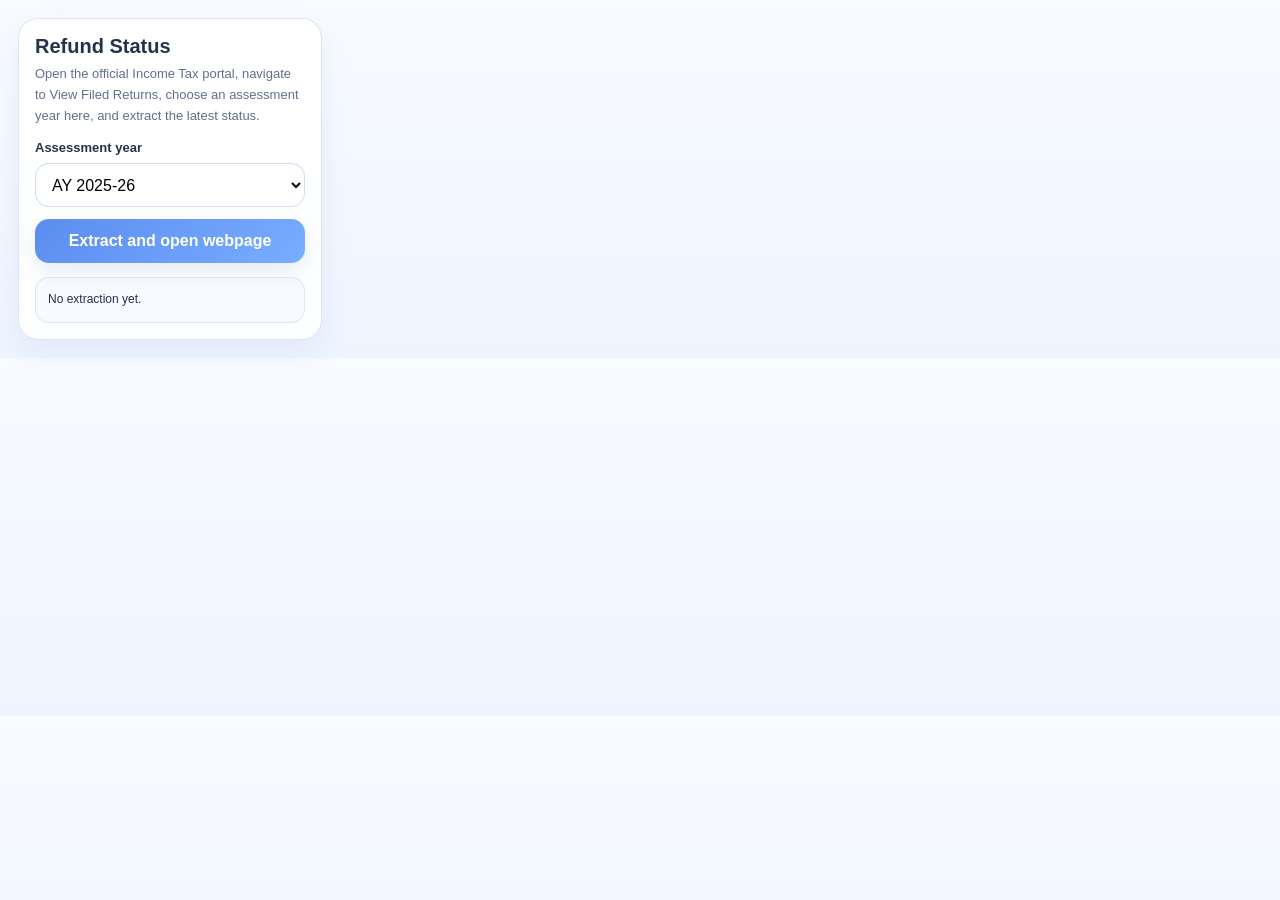
<file: extension/popup.html>
<!DOCTYPE html>
<html lang="en">
<head>
  <meta charset="UTF-8">
  <meta name="viewport" content="width=device-width, initial-scale=1.0">
  <title>Refund Status Companion</title>
  <style>
    body {
      margin: 0;
      width: 340px;
      font-family: "Segoe UI", Tahoma, Arial, sans-serif;
      background: linear-gradient(180deg, #f8fbff, #eef5ff);
      color: #24324a;
    }

    .shell {
      padding: 18px;
    }

    .card {
      background: rgba(255, 255, 255, 0.92);
      border: 1px solid rgba(186, 205, 232, 0.5);
      border-radius: 20px;
      padding: 16px;
      box-shadow: 0 12px 28px rgba(122, 152, 199, 0.12);
    }

    h1 {
      margin: 0 0 6px;
      font-size: 20px;
    }

    p {
      margin: 0 0 14px;
      font-size: 13px;
      line-height: 1.6;
      color: #60708d;
    }

    label {
      display: block;
      margin-bottom: 8px;
      font-size: 13px;
      font-weight: 700;
    }

    select, button {
      width: 100%;
      font: inherit;
      border-radius: 14px;
    }

    select {
      height: 44px;
      border: 1px solid rgba(190, 208, 233, 0.7);
      background: #fff;
      margin-bottom: 12px;
      padding: 0 12px;
    }

    button {
      height: 44px;
      border: none;
      color: #fff;
      cursor: pointer;
      font-weight: 700;
      background: linear-gradient(135deg, #5b8def, #78adff);
      box-shadow: 0 8px 20px rgba(122, 152, 199, 0.18);
    }

    .result {
      margin-top: 14px;
      padding: 12px;
      border-radius: 14px;
      background: rgba(247, 250, 255, 0.96);
      border: 1px solid rgba(197, 214, 238, 0.55);
      font-size: 12px;
      line-height: 1.6;
      white-space: pre-line;
    }

    .error {
      color: #c45d73;
    }
  </style>
</head>
<body>
  <div class="shell">
    <div class="card">
      <h1>Refund Status</h1>
      <p>Open the official Income Tax portal, navigate to View Filed Returns, choose an assessment year here, and extract the latest status.</p>

      <label for="assessmentYear">Assessment year</label>
      <select id="assessmentYear">
        <option value="2020-21">AY 2020-21</option>
        <option value="2021-22">AY 2021-22</option>
        <option value="2022-23">AY 2022-23</option>
        <option value="2023-24">AY 2023-24</option>
        <option value="2024-25">AY 2024-25</option>
        <option value="2025-26" selected>AY 2025-26</option>
        <option value="2026-27">AY 2026-27</option>
      </select>

      <button id="extractBtn" type="button">Extract and open webpage</button>

      <div id="result" class="result">No extraction yet.</div>
    </div>
  </div>
  <script src="popup.js"></script>
</body>
</html>
</file>
